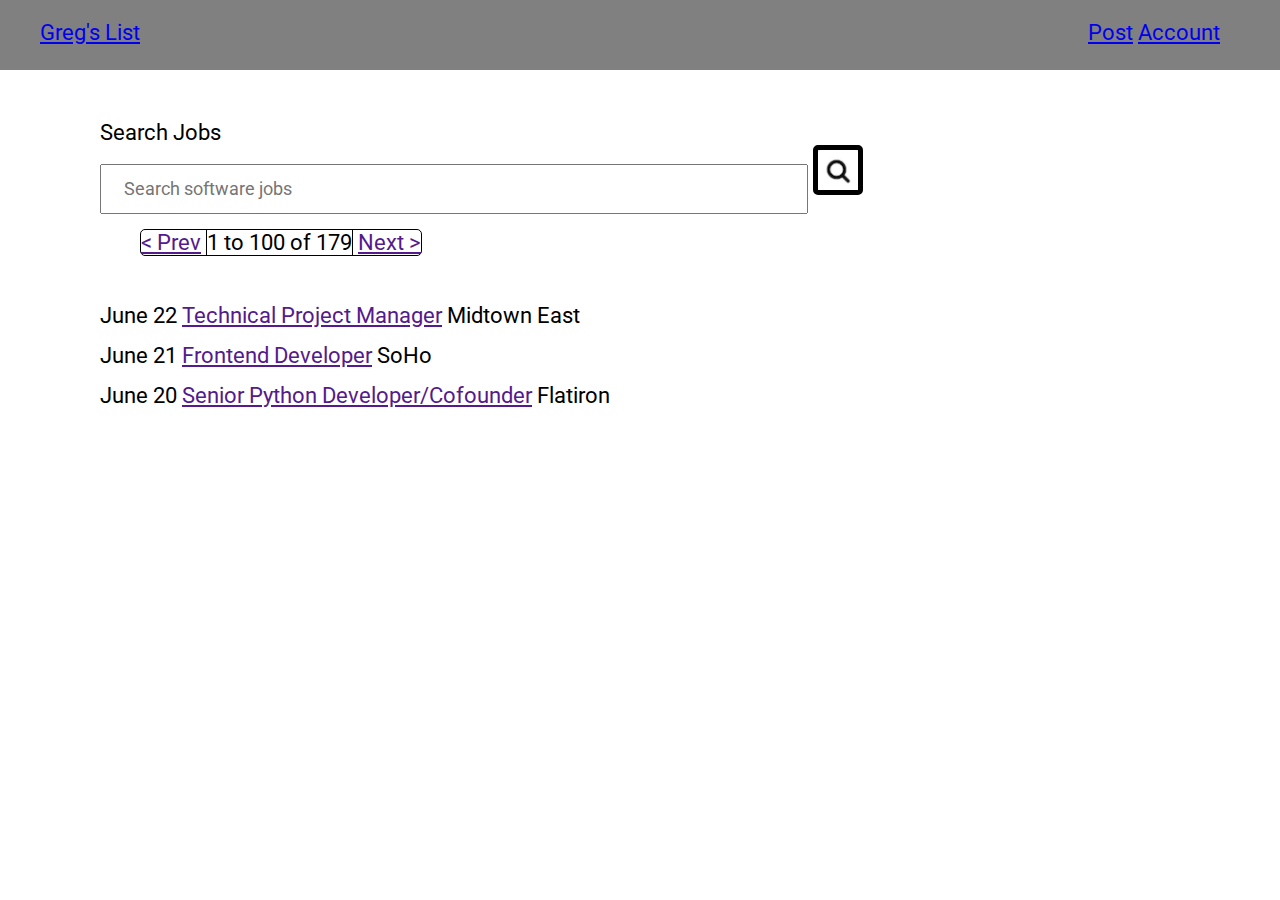
<file: index.html>
<!DOCTYPE html>
<html>
<head>
  <title>CSS Layout Exercises | Home</title>
  <meta charset="utf-8" name="description" content="Layout exercise for Thinkful's front end web development course">
  <link href="https://fonts.googleapis.com/css?family=Roboto" rel="stylesheet">
  <link rel="stylesheet" type="text/css" href="styles/main.css">
</head>
<body>
    <header>
      <a class="logo" href="index.html">Greg's List</a>
      <span></span>
      <nav>
        <a href="display-exercise.html">Post</a>
        <a href="float-exercise.html">Account</a>
      </nav>
    </header>
    <main>
      <label>Search Jobs</label>
        <form class="search">
          <input type="text" placeholder="Search software jobs" class="search-bar">  
          <input type="image" src="images/magnifying-glass.png" class="search-button">
        </form>
        <section>
          <div class="pagination">
            <a href="" class="pagination-link">&lt; Prev</a>
            <span>1 to 100 of 179</span>
            <a href="" class="pagination-link">Next &gt;</a>
          </div>
        </section>
        <section>
          <ul class="listings">
            <li class="listing">June 22 <a href="" class="listing-title">Technical Project Manager</a> Midtown East</li>
            <li class="listing">June 21 <a href="" class="listing-title">Frontend Developer</a> SoHo</li>
            <li class="listing">June 20 <a href="" class="listing-title">Senior Python Developer/Cofounder</a> Flatiron</li>
          </ul>
        </section>
    </main>
</body>
</html>
</file>
<file: styles/main.css>
body, * {
	box-sizing: border-box;
	font-family: 'Roboto', sans-serif;
	font-size: 22px;
}

body {
	margin: 0;
}

header {
	background-color: grey;
    width: 100%;
    padding-top: 20px;
    padding-left: 40px;
    padding-right: 60px;
    height: 70px;
	position: fixed;
}

input {
	display: inline-block;
	height: 50px;
	font-family: 'Roboto', sans-serif;
	font-size: 18px;
	text-indent: 20px;
}

nav {
	float: right;
}

main {
	padding-top: 120px;
	margin-left: 100px;
}

section {
	margin-top: 15px;
	margin-left: 40px;
}

.logo {
	float: left;
}

.search-bar {
	display: inline-block;
	width: 60%;
}

.search-button {
	display: inline-block;
	width: 50px;
	height: 50px;
	border: 5px, solid black;
	border-radius: 5px;
}

ul {
	list-style: none;
}

.pagination {
	border: 1px solid black;
	border-radius: 5px;
	border-spacing: 25px;
	display: inline-block;
}

.pagination span {
	border-left: 1px solid black;
	border-right: 1px solid black;
	border-spacing: 10px 50px;
}

.listings {
	margin-left: -80px;
	margin-top: 40px;
	line-height: 40px;
}
</file>
